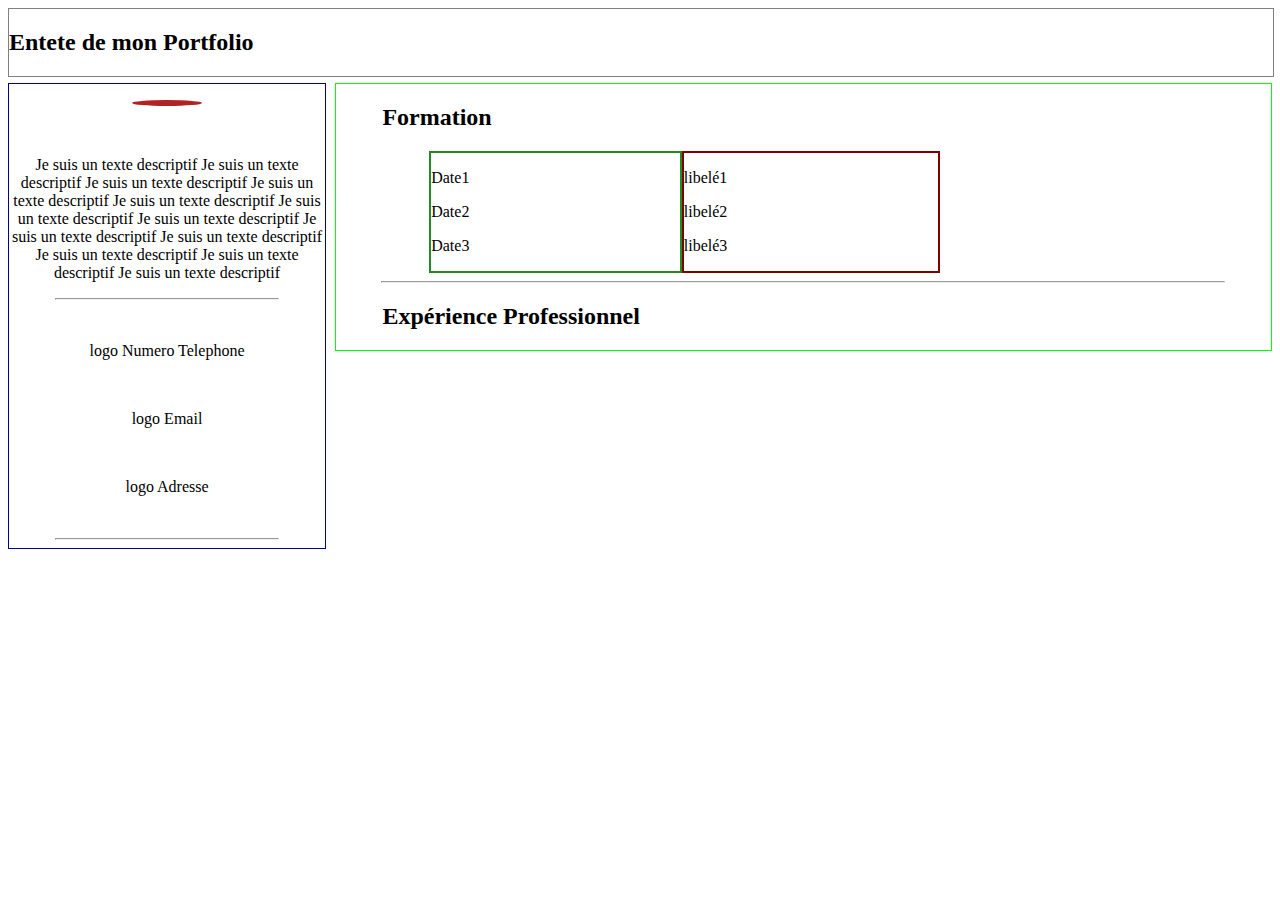
<file: TP_HTML_CSS/Template/Template1/CodeHtml/cv.html>
<!DOCTYPE html>
<html lang="en">
<head>
    <meta charset="UTF-8">
    <meta name="viewport" content="width=device-width, initial-scale=1.0">
    <meta http-equiv="X-UA-Compatible" content="ie=edge">
    <link rel="stylesheet" href="../CodeCss/main.css">
    <title>Portfolio</title>
</head>
<body>
    <div class="container-header">
        <h2>Entete de mon Portfolio</h2>
    </div>
  
    <div class="container-texte"> 
        <div class="logo"></div> <br>
        <p>
            Je suis un texte descriptif Je suis un texte descriptif
            Je suis un texte descriptif Je suis un texte descriptif
            Je suis un texte descriptif Je suis un texte descriptif
            Je suis un texte descriptif Je suis un texte descriptif
            Je suis un texte descriptif Je suis un texte descriptif
            Je suis un texte descriptif Je suis un texte descriptif 
        </p>
        <hr class="Slogo"> <br>
        <p>logo Numero Telephone</p> <br>
        <p>logo Email</p> <br>
        <p>logo Adresse</p> <br>
        <hr class="Slogo">
    </div>

    <div class="container-info"> 
        <h2 class="info">Formation</h2> 
        <div class="form">
            <div class="date">
                <p>Date1</p>
                <p>Date2</p>
                <p>Date3</p>
            </div>
            <div class="libele">
                <p>libelé1</p>
                <p>libelé2</p>
                <p>libelé3</p>
            </div>  
        </div>
       
        <hr class="Sinfo">
        <h2 class="info">Expérience Professionnel</h2>
    </div>
</body>
</html>
</file>
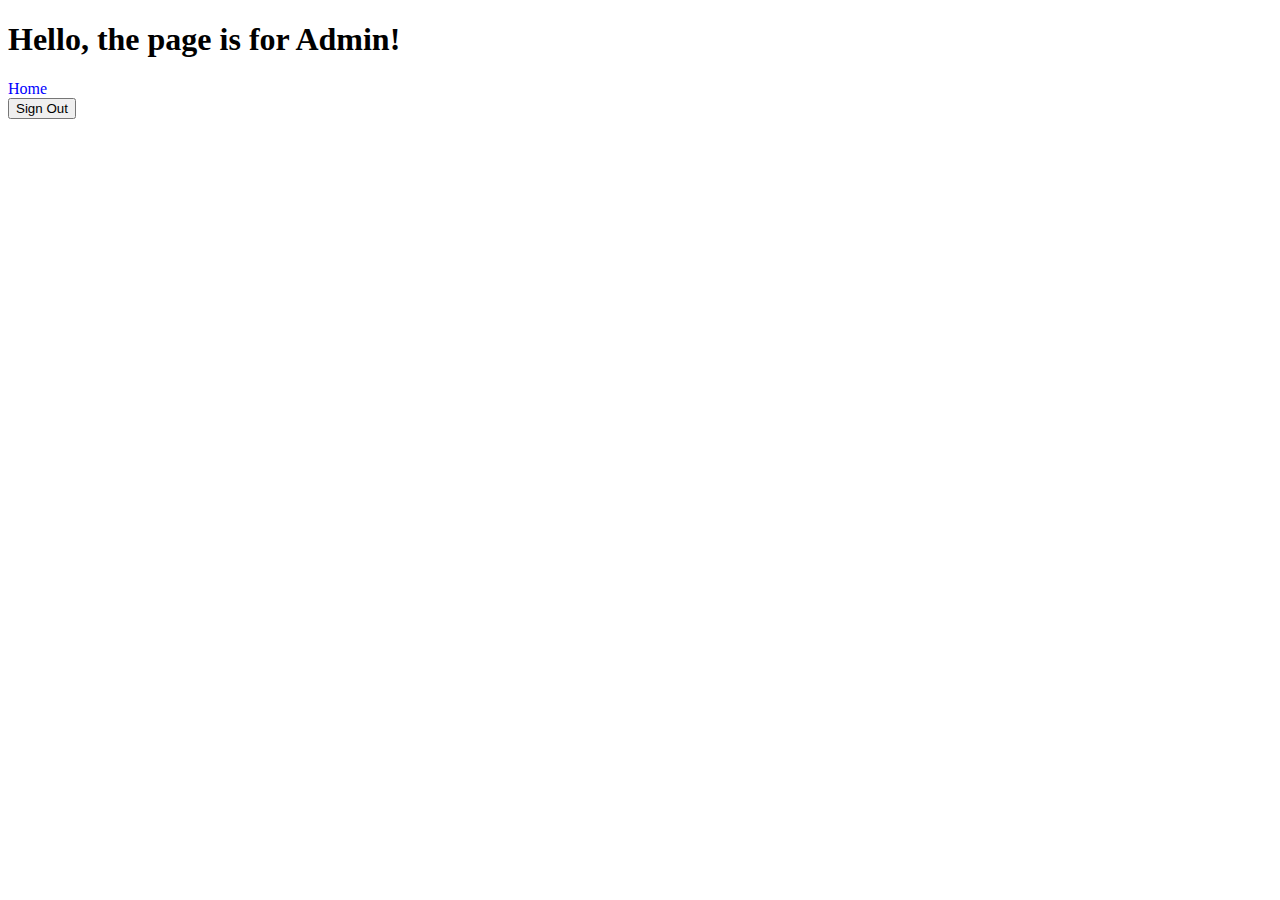
<file: SpringSecurityJDBCAuthenticationMySQL/src/main/resources/templates/admin.html>
<!DOCTYPE html>
<html xmlns="http://www.w3.org/1999/xhtml"
	xmlns:th="http://www.thymeleaf.org"
	xmlns:sec="http://www.thymeleaf.org/thymeleaf-extras-springsecurity3">
<head>
<title>Welcome Security with Spring Boot!</title>
</head>
<body>
	<h1>Hello, the page is for Admin!</h1>
	<a style="color: blue" th:href="@{/}">Home</a>
	<form th:action="@{/logout}" method="post">
		<input type="submit" value="Sign Out" />
	</form>
</body>
</html>
</file>
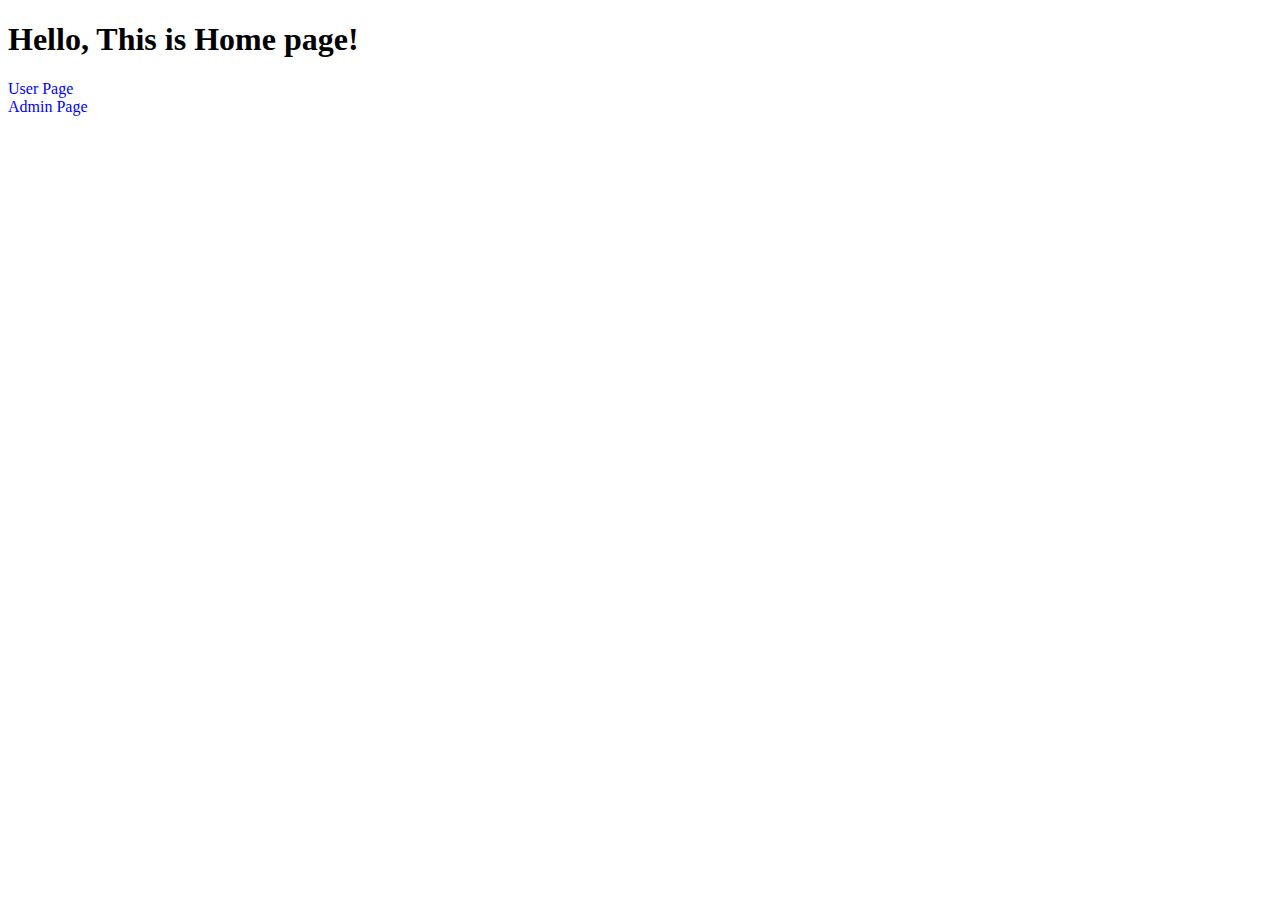
<file: SpringSecurityJDBCAuthenticationMySQL/src/main/resources/templates/home.html>
<!DOCTYPE html>
<html xmlns="http://www.w3.org/1999/xhtml"
	xmlns:th="http://www.thymeleaf.org"
	xmlns:sec="http://www.thymeleaf.org/thymeleaf-extras-springsecurity3">
<head>
<title>Security with Spring Boot</title>
</head>
<body>
	<h1>Hello, This is Home page!</h1>
	<a style="color: blue" th:href="@{/user}">User Page</a>
	<br />
	<a style="color: blue" th:href="@{/admin}">Admin Page</a>
</body>
</html>
</file>
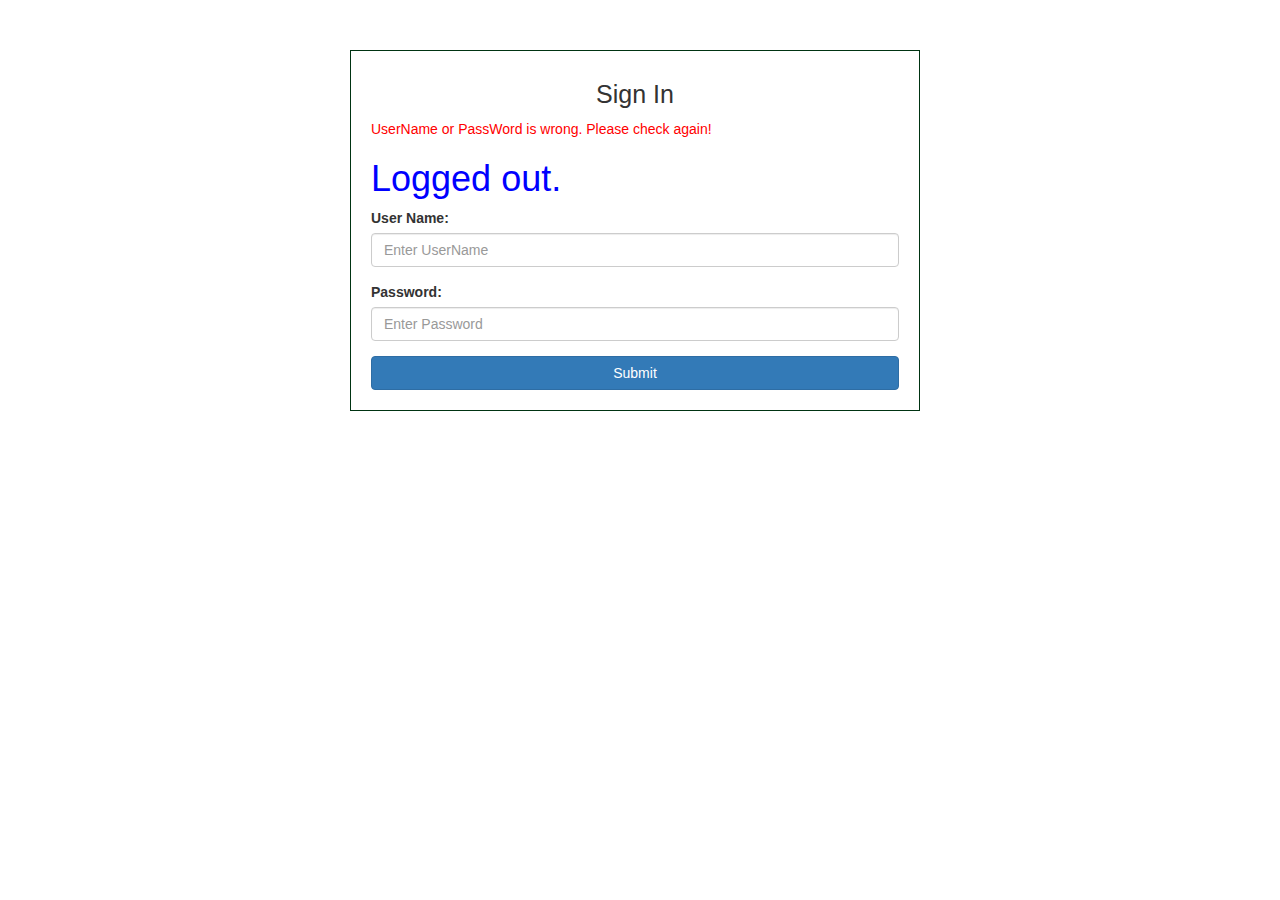
<file: SpringSecurityJDBCAuthenticationMySQL/src/main/resources/templates/login.html>
<!DOCTYPE html>
<html xmlns="http://www.w3.org/1999/xhtml"
	xmlns:th="http://www.thymeleaf.org"
	xmlns:sec="http://www.thymeleaf.org/thymeleaf-extras-springsecurity3">
<head>
	<title>Welcome Security with Spring Boot!</title>
	<meta charset="utf-8"/>
	<meta name="viewport" content="width=device-width, initial-scale=1"/>
	<link rel="stylesheet"
		href="https://maxcdn.bootstrapcdn.com/bootstrap/3.3.7/css/bootstrap.min.css"/>
	<script
		src="https://ajax.googleapis.com/ajax/libs/jquery/3.3.1/jquery.min.js"></script>
	<script
		src="https://maxcdn.bootstrapcdn.com/bootstrap/3.3.7/js/bootstrap.min.js"></script>
</head>
<body class="container" style="margin:50px">
	<div class="row col-sm-6" 
				style="border: 1px ridge #003312; padding:20px; float: none; margin: 0 auto;">
		<h5 class="text-center" style="font-size: 25px">Sign In</h5>
		<div th:if="${param.error}">
			<p style="color: red">UserName or PassWord is wrong. Please
				check again!</p>
	
		</div>
		<div th:if="${param.logout}">
			<h1 style="color: blue">Logged out.</h1>
		</div>
		<form th:action="@{/login}" method="post">
			<div class="form-group">
				<label for="username">User Name: </label>
				<input type="text" class="form-control" id="username" placeholder="Enter UserName" name="username"/>
			</div>
			<div class="form-group">
				<label for="password">Password: </label>
				<input type="password" class="form-control" id="password" placeholder="Enter Password" name="password"/>
			</div>
			<button type="submit" class="btn btn-primary btn-block">Submit</button>
		</form>
	</div>
</body>
</html>
</file>
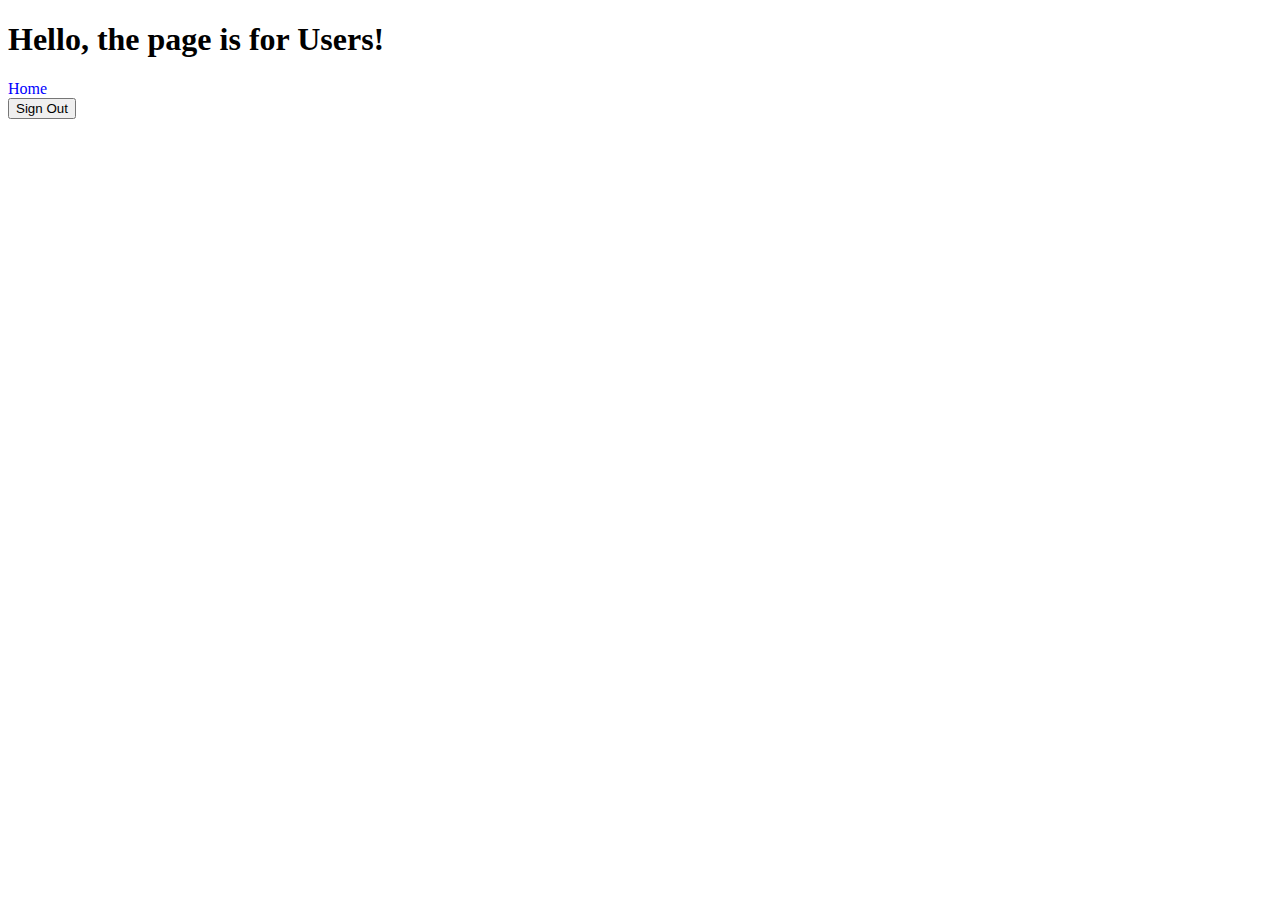
<file: SpringSecurityJDBCAuthenticationMySQL/src/main/resources/templates/user.html>
<!DOCTYPE html>
<html xmlns="http://www.w3.org/1999/xhtml"
	xmlns:th="http://www.thymeleaf.org"
	xmlns:sec="http://www.thymeleaf.org/thymeleaf-extras-springsecurity3">
<head>
<title>Welcome Security with Spring Boot!</title>
</head>
<body>
	<h1>Hello, the page is for Users!</h1>
	<a style="color: blue" th:href="@{/}">Home</a>
	<form th:action="@{/logout}" method="post">
		<input type="submit" value="Sign Out" />
	</form>
</body>
</html>
</file>
<file: TP_HTML_CSS/Template/Template1/CodeCss/main.css>
.container-header{
    border: solid gray 1px;
    width: 100%;
    height: 25%;
}
.container-texte-info{
    display: flex;
}
.container-texte{
    border: solid darkblue 1px;
    width: 25%; 
    float: left; 
}
.container-info{
    border: solid lime 1px;
    width: 74%; 
    float: right; 
    margin-top: 0.5%;
}
.info{
    margin-left: 5%;
}
.infoplus{
    margin-left: 10%;
}
.container-portfolio, .container-texte{
    text-align: center;
    margin-top: 0.5%;
}
.Sinfo{
    width: 90%;
}
.Slogo{
    width: 70%;
}
.logo{
    border: 3px solid firebrick;
    border-radius: 50%; 
    width: 20%; 
    height: 45%;  
    margin: 5% auto 5% auto;
} 
.form{
    display: flex;
    margin-left: 10%
}
.date{
    border: solid forestgreen 2px;
    padding-right: 25%; 
}
.libele{
    border: solid maroon 2px;
    padding-right: 25%;
}
</file>
